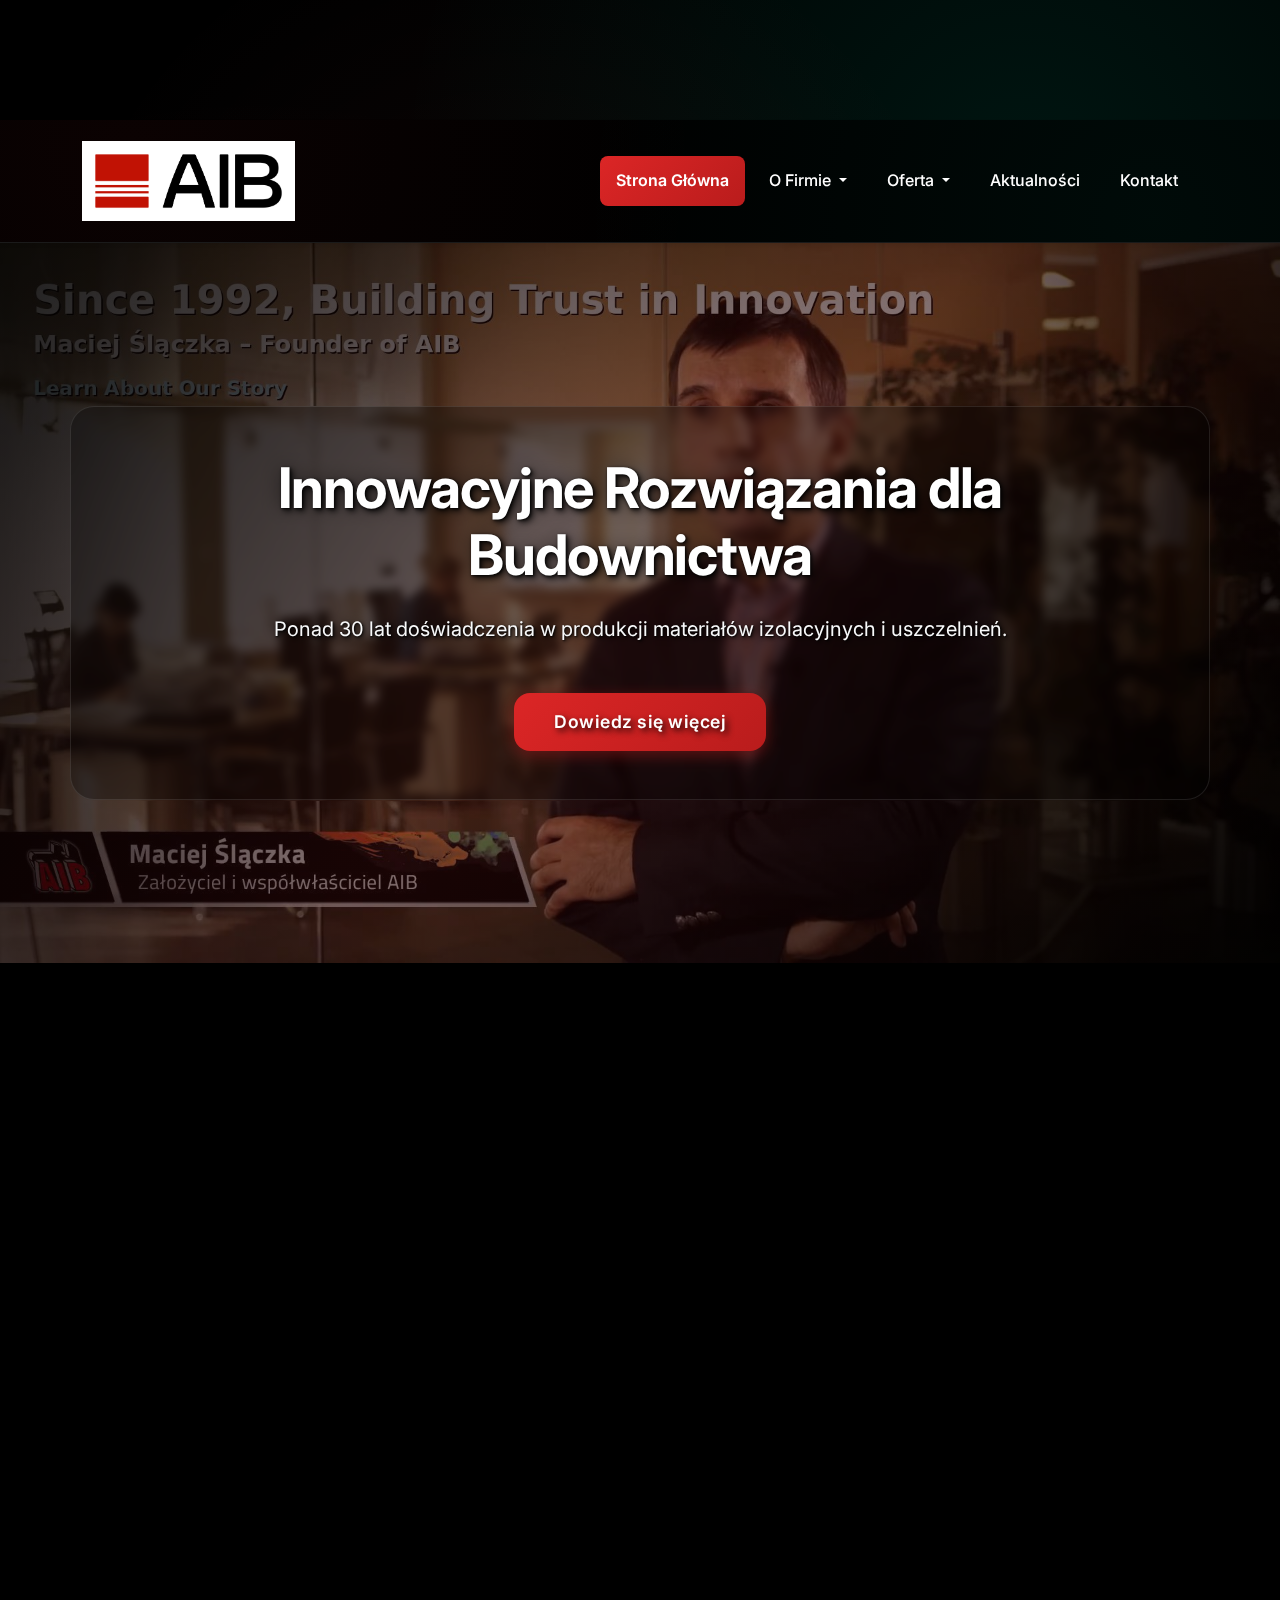
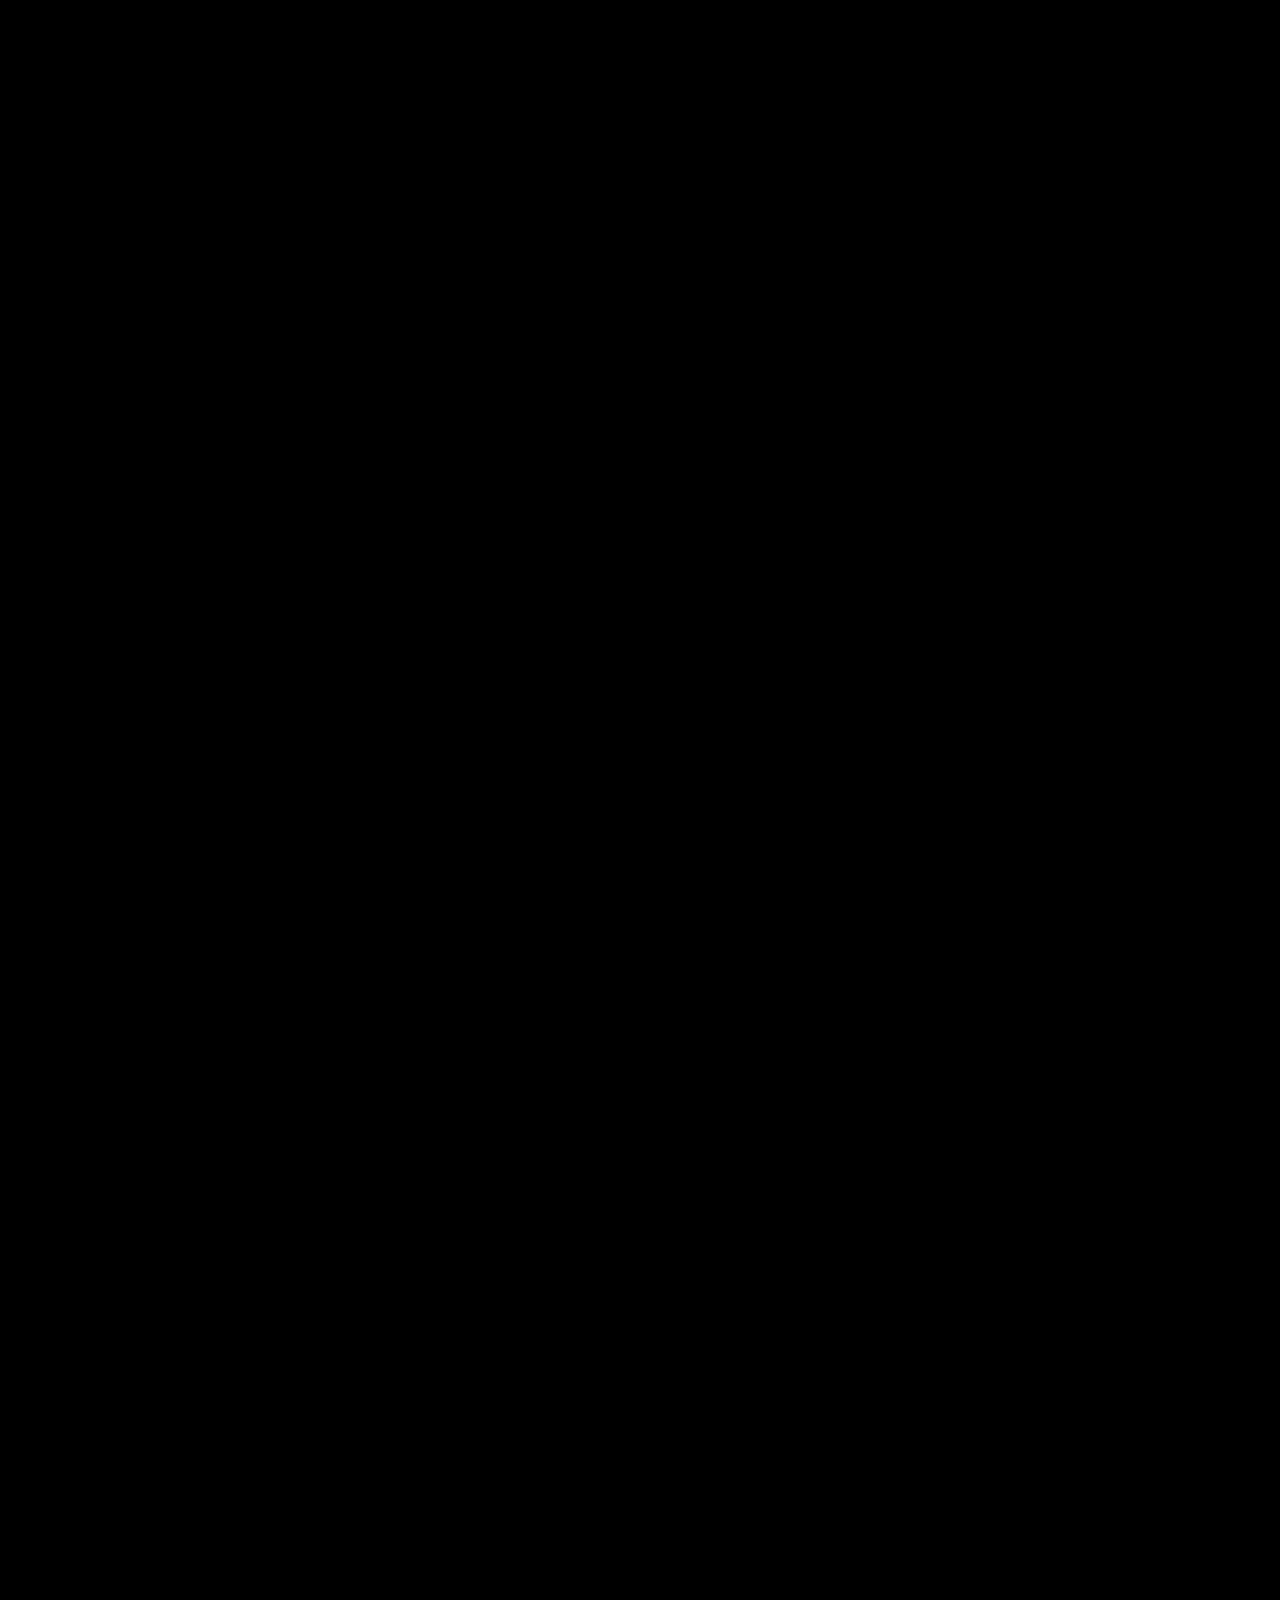
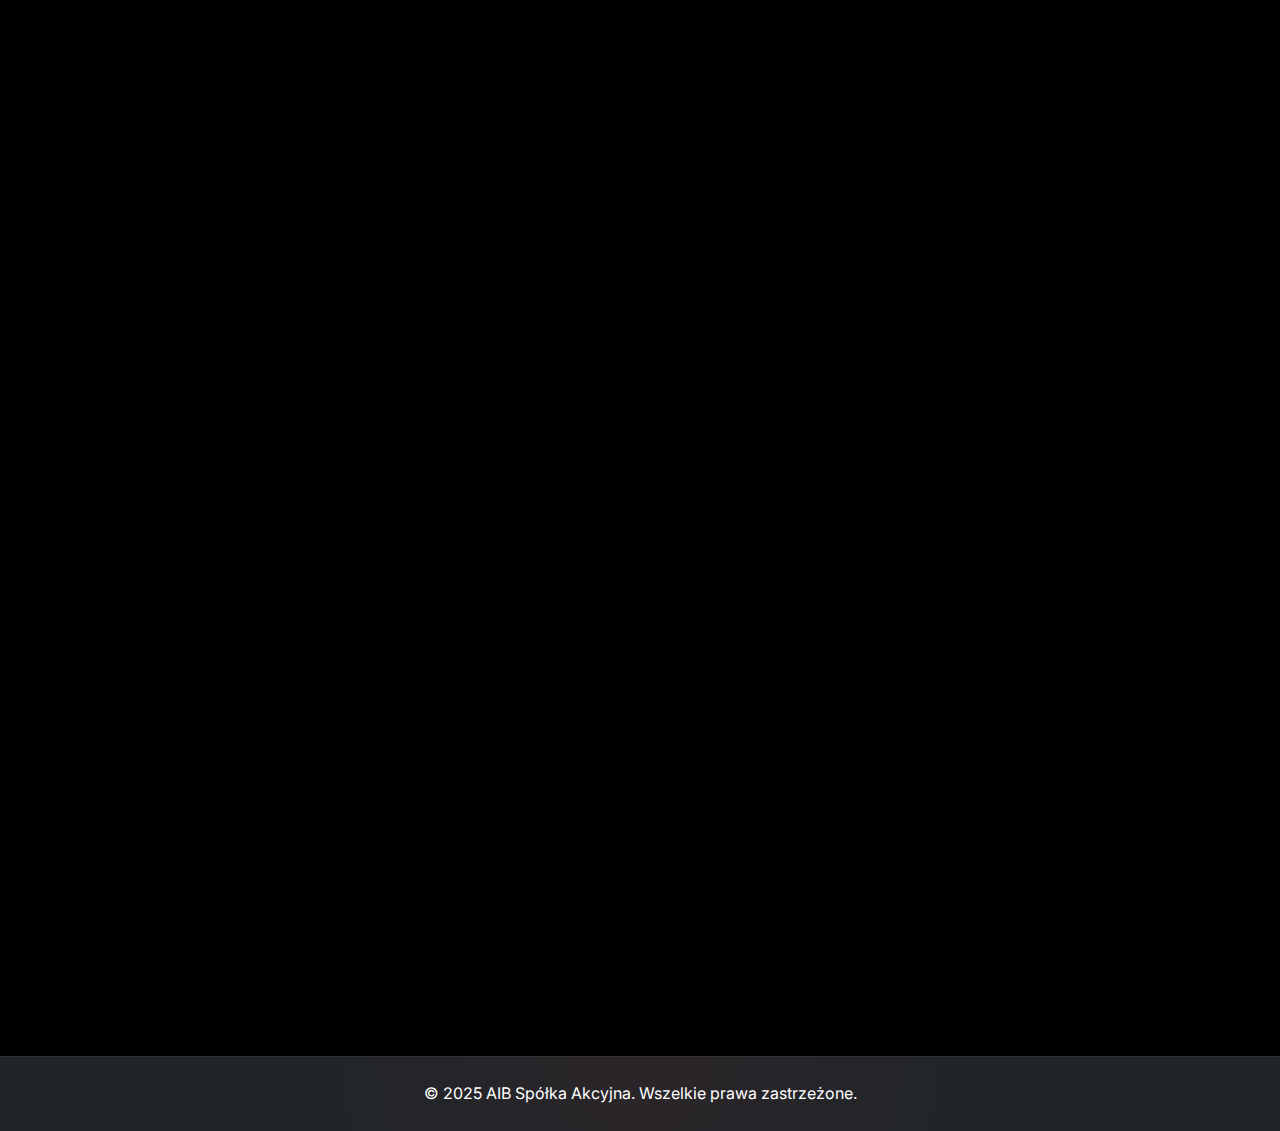
<file: index.html>
<!DOCTYPE html>
<html lang="pl">
  <head>
    <meta charset="UTF-8" />
    <meta name="viewport" content="width=device-width, initial-scale=1.0" />
    <title>AIB - Innowacyjne Rozwiązania Budowlane</title>
    <!-- Bootstrap 5 CSS -->
    <link
      href="https://cdn.jsdelivr.net/npm/bootstrap@5.3.3/dist/css/bootstrap.min.css"
      rel="stylesheet"
    />
    <!-- Font Awesome -->
    <link
      href="https://cdnjs.cloudflare.com/ajax/libs/font-awesome/6.4.0/css/all.min.css"
      rel="stylesheet"
    />
    <!-- Custom CSS -->
    <link rel="stylesheet" href="css/styles.css" />
  </head>
  <body>
    <!-- Navbar -->
    <nav class="navbar navbar-expand-lg navbar-light bg-light shadow-sm">
      <div class="container">
        <a class="navbar-brand" href="#">
          <img src="images/logo.png" alt="AIB Logo" height="80" />
        </a>
        <button
          class="navbar-toggler"
          type="button"
          data-bs-toggle="collapse"
          data-bs-target="#navbarNav"
        >
          <span class="navbar-toggler-icon"></span>
        </button>
        <div class="collapse navbar-collapse" id="navbarNav">
          <ul class="navbar-nav ms-auto">
            <li class="nav-item">
              <a class="nav-link" href="#" data-section="home">Strona Główna</a>
            </li>
            <li class="nav-item dropdown">
              <a
                class="nav-link dropdown-toggle"
                href="#about"
                id="aboutDropdown"
                role="button"
                data-bs-toggle="dropdown"
                aria-expanded="false"
                data-section="about"
              >
                O Firmie
              </a>
              <ul class="dropdown-menu" aria-labelledby="aboutDropdown">
                <li>
                  <a
                    class="dropdown-item"
                    href="#"
                    onclick="showAboutPage('o-nas', event)"
                    >O Nas</a
                  >
                </li>
                <li>
                  <a
                    class="dropdown-item"
                    href="#"
                    onclick="showAboutPage('misja', event)"
                    >Misja AIB</a
                  >
                </li>
                <li>
                  <a
                    class="dropdown-item"
                    href="#"
                    onclick="showAboutPage('dzialalnosc', event)"
                    >Przedmiot działalności</a
                  >
                </li>
                <li>
                  <a
                    class="dropdown-item"
                    href="#"
                    onclick="showAboutPage('rozwoj', event)"
                    >Rozwój</a
                  >
                </li>
                <li><hr class="dropdown-divider" /></li>
                <li>
                  <a class="dropdown-item" href="#about" data-section="about"
                    >Wszystkie sekcje</a
                  >
                </li>
              </ul>
            </li>
            <li class="nav-item dropdown">
              <a
                class="nav-link dropdown-toggle"
                href="#products"
                id="navbarDropdown"
                role="button"
                data-bs-toggle="dropdown"
                aria-expanded="false"
                data-section="products"
              >
                Oferta
              </a>
              <ul class="dropdown-menu" aria-labelledby="navbarDropdown">
                <li>
                  <a
                    class="dropdown-item"
                    href="#"
                    onclick="showProductPage('uszczelki', event)"
                    >Uszczelki</a
                  >
                </li>
                <li>
                  <a
                    class="dropdown-item"
                    href="#"
                    onclick="showProductPage('butyle', event)"
                    >Butyle</a
                  >
                </li>
                <li>
                  <a
                    class="dropdown-item"
                    href="#"
                    onclick="showProductPage('profile', event)"
                    >Profile</a
                  >
                </li>
                <li>
                  <a
                    class="dropdown-item"
                    href="#"
                    onclick="showProductPage('integra', event)"
                    >Integra System</a
                  >
                </li>
                <li><hr class="dropdown-divider" /></li>
                <li>
                  <a
                    class="dropdown-item"
                    href="#products"
                    data-section="products"
                    >Wszystkie produkty</a
                  >
                </li>
              </ul>
            </li>
            <li class="nav-item">
              <a class="nav-link" href="#news" data-section="news"
                >Aktualności</a
              >
            </li>
            <li class="nav-item">
              <a class="nav-link" href="#contact" data-section="contact"
                >Kontakt</a
              >
            </li>
          </ul>
        </div>
      </div>
    </nav>

    <!-- Hero Section -->
    <section
      class="hero-section text-white text-center d-flex align-items-center section-animate"
    >
      <!-- Hero Background Images -->
      <div class="hero-background">
        <div
          class="hero-slide active"
          style="background-image: url('images/hero1.jpg')"
        ></div>
        <div
          class="hero-slide"
          style="background-image: url('images/her02.jpg')"
        ></div>
        <div
          class="hero-slide"
          style="background-image: url('images/hero3.jpg')"
        ></div>
      </div>

      <!-- Hero Content -->
      <div class="container hero-content">
        <h1 class="display-4 fw-bold">
          Innowacyjne Rozwiązania dla Budownictwa
        </h1>
        <p class="lead">
          Ponad 30 lat doświadczenia w produkcji materiałów izolacyjnych i
          uszczelnień.
        </p>
        <a href="#about" class="btn btn-primary btn-lg mt-3 hover-lift"
          >Dowiedz się więcej</a
        >
      </div>
    </section>

    <!-- About Section -->
    <section id="about" class="py-5">
      <div class="container">
        <div class="row align-items-center">
          <div class="col-md-6">
            <div id="about-carousel">
              <!-- About Part 1 - O Nas -->
              <div class="about-slide active">
                <h2>O Nas</h2>
                <p>
                  Firma AIB to prekursor nowych rozwiązań w dziedzinie
                  budownictwa. Działalność rozpoczęliśmy w 1992 roku, skupiając
                  się na produkcji innowacyjnych produktów wykończeniowych oraz
                  materiałów izolacyjnych.
                </p>
                <a
                  href="#"
                  onclick="showAboutPage('o-nas', event)"
                  class="btn btn-outline-primary mt-3"
                  >Czytaj więcej</a
                >
              </div>

              <!-- About Part 2 - Misja AIB -->
              <div class="about-slide">
                <h2>Misja AIB</h2>
                <p>
                  Naszą misją jest dostarczanie najwyższej jakości rozwiązań
                  budowlanych, które łączą innowacyjność z niezawodnością.
                  Dążymy do ciągłego rozwoju technologii i procesów, aby
                  sprostać rosnącym wymaganiom rynku.
                </p>
                <a
                  href="#"
                  onclick="showAboutPage('misja', event)"
                  class="btn btn-outline-primary mt-3"
                  >Poznaj misję</a
                >
              </div>

              <!-- About Part 3 - Przedmiot działalności -->
              <div class="about-slide">
                <h2>Przedmiot działalności</h2>
                <p>
                  Specjalizujemy się w produkcji uszczelek, taśm butylowych,
                  profili uszczelniających oraz kompleksowych systemów
                  izolacyjnych. Nasze produkty znajdują zastosowanie w
                  budownictwie mieszkaniowym i przemysłowym.
                </p>
                <a
                  href="#"
                  onclick="showAboutPage('dzialalnosc', event)"
                  class="btn btn-outline-primary mt-3"
                  >Zobacz działalność</a
                >
              </div>

              <!-- About Part 4 - Rozwój -->
              <div class="about-slide">
                <h2>Rozwój</h2>
                <p>
                  Przez ponad 30 lat nieustannie inwestujemy w badania i rozwój.
                  Współpracujemy z wiodącymi ośrodkami naukowymi, aby wprowadzać
                  na rynek coraz bardziej zaawansowane rozwiązania
                  technologiczne.
                </p>
                <a
                  href="#"
                  onclick="showAboutPage('rozwoj', event)"
                  class="btn btn-outline-primary mt-3"
                  >Historia rozwoju</a
                >
              </div>
            </div>
          </div>
          <div class="col-md-6">
            <div class="video-container">
              <iframe
                width="100%"
                height="100%"
                src="https://www.youtube.com/embed/ZAdQ7JVKo00?autoplay=1&mute=1&loop=1&playlist=ZAdQ7JVKo00"
                title="AIB Chemia między nami"
                frameborder="0"
                allow="accelerometer; autoplay; clipboard-write; encrypted-media; gyroscope; picture-in-picture; web-share"
                referrerpolicy="strict-origin-when-cross-origin"
                allowfullscreen
                class="rounded"
              >
              </iframe>
            </div>
          </div>
        </div>
      </div>
    </section>

    <!-- News Section -->
    <section id="news" class="py-5 bg-dark">
      <div class="container">
        <div class="text-center mb-5">
          <div class="news-header-container">
            <div class="news-icon-wrapper">
              <i class="fas fa-newspaper news-icon"></i>
            </div>
            <h2 class="news-title">Aktualności</h2>
            <div class="news-subtitle-wrapper">
              <div class="news-line"></div>
              <p class="news-subtitle">Najnowsze informacje z naszej firmy</p>
              <div class="news-line"></div>
            </div>
          </div>
        </div>

        <div class="row justify-content-center">
          <div class="col-lg-8 text-center">
            <div class="work-in-progress-card p-5 rounded">
              <div class="mb-4">
                <i class="fas fa-tools fa-4x text-danger mb-3"></i>
                <h3 class="text-white mb-3">Sekcja w przygotowaniu</h3>
                <p class="text-light mb-4">
                  Pracujemy nad nową sekcją aktualności, gdzie będziemy
                  publikować najważniejsze informacje o naszej firmie, nowych
                  produktach i wydarzeniach branżowych.
                </p>
                <div class="progress mb-3" style="height: 8px">
                  <div
                    class="progress-bar bg-danger"
                    role="progressbar"
                    style="width: 75%"
                    aria-valuenow="75"
                    aria-valuemin="0"
                    aria-valuemax="100"
                  ></div>
                </div>
                <small class="text-muted">Postęp prac: 75%</small>
              </div>

              <div class="coming-features mt-4">
                <h5 class="text-white mb-3">Planowane funkcje:</h5>
                <div class="row text-start">
                  <div class="col-md-6">
                    <ul class="list-unstyled text-light">
                      <li class="mb-2">
                        <i class="fas fa-check text-danger me-2"></i>Aktualności
                        firmowe
                      </li>
                      <li class="mb-2">
                        <i class="fas fa-check text-danger me-2"></i>Nowości
                        produktowe
                      </li>
                      <li class="mb-2">
                        <i class="fas fa-check text-danger me-2"></i>Wydarzenia
                        branżowe
                      </li>
                    </ul>
                  </div>
                  <div class="col-md-6">
                    <ul class="list-unstyled text-light">
                      <li class="mb-2">
                        <i class="fas fa-check text-danger me-2"></i>Artykuły
                        techniczne
                      </li>
                      <li class="mb-2">
                        <i class="fas fa-check text-danger me-2"></i>Galeria
                        zdjęć
                      </li>
                      <li class="mb-2">
                        <i class="fas fa-check text-danger me-2"></i>Newsletter
                      </li>
                    </ul>
                  </div>
                </div>
              </div>
            </div>
          </div>
        </div>
      </div>
    </section>

    <!-- Products Section -->
    <section id="products" class="py-5 bg-light">
      <div class="container">
        <div class="text-center mb-5">
          <h2 class="display-5 fw-bold mb-3 text-gradient">Nasza Oferta</h2>
          <p class="lead text-light">
            Kompleksowe rozwiązania dla budownictwa od ponad 30 lat
          </p>
        </div>

        <!-- Main Products Horizontal Scroll Container -->
        <div class="products-scroll-container mb-5">
          <div class="products-scroll-wrapper">
            <!-- Uszczelki -->
            <div class="product-card-horizontal">
              <div class="product-content-section">
                <div class="product-badge">TPE</div>
                <h4 class="card-title text-primary mb-3">Uszczelki</h4>
                <p class="card-text text-light mb-3">
                  Ponad 100 typów uszczelek wykonanych ze specjalnie
                  opracowanych materiałów: TPS, TPA, TPG. Nowoczesne
                  termoplastyczne elastomery (TPE) wypierają wulkanizowaną gumę
                  (EPDM).
                </p>
                <div class="product-features mb-3">
                  <span class="feature-tag">Okna drewniane</span>
                  <span class="feature-tag">Drzwi</span>
                  <span class="feature-tag">Systemy PVC</span>
                  <span class="feature-tag">Aluminium</span>
                </div>
                <div class="product-footer">
                  <small class="text-muted"
                    >Zakres pracy: -45°C do +120°C</small
                  >
                  <a
                    href="#"
                    onclick="showProductPage('uszczelki', event)"
                    class="btn btn-primary btn-sm"
                  >
                    Zobacz więcej <i class="fas fa-arrow-right ms-1"></i>
                  </a>
                </div>
              </div>
            </div>

            <!-- Butyl -->
            <div class="product-card-horizontal">
              <div class="product-content-section">
                <div class="product-badge">IIR/PIB</div>
                <h4 class="card-title text-primary mb-3">Butyl</h4>
                <p class="card-text text-light mb-3">
                  Wstęgi, sznury, beczki i laminaty butylowe. Wysoka
                  paroszczelność, doskonałe przyleganie, elastyczność przez
                  lata, tłumienie hałasu i odporność na grzyby.
                </p>
                <div class="product-features mb-3">
                  <span class="feature-tag">Dekarstwo</span>
                  <span class="feature-tag">Budownictwo</span>
                  <span class="feature-tag">Motoryzacja</span>
                  <span class="feature-tag">Wygłuszanie</span>
                </div>
                <div class="product-footer">
                  <small class="text-muted">Maks. szerokość: 600mm</small>
                  <a
                    href="#"
                    onclick="showProductPage('butyle', event)"
                    class="btn btn-primary btn-sm"
                  >
                    Zobacz więcej <i class="fas fa-arrow-right ms-1"></i>
                  </a>
                </div>
              </div>
            </div>

            <!-- Profile -->
            <div class="product-card-horizontal">
              <div class="product-content-section">
                <div class="product-badge">PVC</div>
                <h4 class="card-title text-primary mb-3">Profile</h4>
                <p class="card-text text-light mb-3">
                  Profile do drzwi wewnętrznych i zewnętrznych, bram garażowych,
                  okien dachowych. Materiały odporne na starzenie oraz środki
                  myjące i konserwujące.
                </p>
                <div class="product-features mb-3">
                  <span class="feature-tag">Drzwi zewnętrzne</span>
                  <span class="feature-tag">Bramy garażowe</span>
                  <span class="feature-tag">Okna dachowe</span>
                  <span class="feature-tag">Zatrzask</span>
                </div>
                <div class="product-footer">
                  <small class="text-muted">Folie ozdobne dostępne</small>
                  <a
                    href="#"
                    onclick="showProductPage('profile', event)"
                    class="btn btn-primary btn-sm"
                  >
                    Zobacz więcej <i class="fas fa-arrow-right ms-1"></i>
                  </a>
                </div>
              </div>
            </div>

            <!-- Integra System -->
            <div class="product-card-horizontal">
              <div class="product-content-section">
                <div class="product-badge">SYSTEM</div>
                <h4 class="card-title text-primary mb-3">Integra System</h4>
                <p class="card-text text-light mb-3">
                  Nowoczesny system uszczelnień okiennych. Minimalizuje mostki
                  termiczne, chroni przed przepływem powietrza i zawilgoceniem.
                </p>
                <div class="product-features mb-3">
                  <span class="feature-tag">Integra Inside</span>
                  <span class="feature-tag">Integra Outside</span>
                  <span class="feature-tag">Integra Vario</span>
                  <span class="feature-tag">Finger Lift</span>
                </div>
                <div class="product-footer">
                  <small class="text-muted"
                    >Szczelniej wewnątrz niż na zewnątrz</small
                  >
                  <a
                    href="#"
                    onclick="showProductPage('integra', event)"
                    class="btn btn-primary btn-sm"
                  >
                    Zobacz więcej <i class="fas fa-arrow-right ms-1"></i>
                  </a>
                </div>
              </div>
            </div>
          </div>

          <!-- Scroll indicators -->
          <div class="scroll-indicators">
            <div class="scroll-hint">
              <i class="fas fa-chevron-left"></i>
              <span>Przewiń aby zobaczyć więcej produktów</span>
              <i class="fas fa-chevron-right"></i>
            </div>
          </div>
        </div>

        <!-- New Product - Integra Simplex -->
        <div class="row">
          <div class="col-12">
            <div class="new-product-banner">
              <div class="row align-items-center">
                <div class="col-md-8">
                  <div class="new-badge">NOWOŚĆ</div>
                  <h3 class="text-white mb-3">Integra Simplex</h3>
                  <p class="text-light mb-3">
                    Eliminuje mostki termiczne, lepsza izolacja termiczna,
                    wodoszczelność i większa stabilność. Współczynnik
                    przenikalności cieplnej poprawiony z 0,3 W/mK do ok. 0,15
                    W/mK!
                  </p>
                  <div class="d-flex flex-wrap gap-2 mb-3">
                    <span class="spec-tag">Pianka poliuretanowa</span>
                    <span class="spec-tag">Drobiny aluminium</span>
                    <span class="spec-tag">0,076 W/mk</span>
                    <span class="spec-tag">Klasa B2</span>
                  </div>
                </div>
                <div class="col-md-4 text-center">
                  <div class="coming-soon-badge">
                    <i class="fas fa-rocket fa-2x mb-2"></i>
                    <div>Wkrótce w ofercie</div>
                  </div>
                </div>
              </div>
            </div>
          </div>
        </div>
      </div>
    </section>

    <!-- Contact Section -->
    <section id="contact" class="py-5">
      <div class="container">
        <h2 class="text-center mb-4 text-gradient">Skontaktuj się z nami</h2>
        <div class="row justify-content-center">
          <div class="col-md-6">
            <form class="glass-effect p-4 rounded">
              <div class="mb-3">
                <label for="name" class="form-label">Imię i nazwisko</label>
                <input
                  type="text"
                  class="form-control"
                  id="name"
                  placeholder="Wprowadź swoje imię i nazwisko"
                />
              </div>
              <div class="mb-3">
                <label for="email" class="form-label">Adres e-mail</label>
                <input
                  type="email"
                  class="form-control"
                  id="email"
                  placeholder="Wprowadź swój e-mail"
                />
              </div>
              <div class="mb-3">
                <label for="message" class="form-label">Wiadomość</label>
                <textarea
                  class="form-control"
                  id="message"
                  rows="4"
                  placeholder="Wprowadź swoją wiadomość"
                ></textarea>
              </div>
              <button type="submit" class="btn btn-primary hover-lift">
                Wyślij
              </button>
            </form>
          </div>
        </div>
      </div>
    </section>

    <!-- Footer -->
    <footer class="bg-dark text-white py-4">
      <div class="container text-center">
        <p class="mb-0">
          &copy; 2025 AIB Spółka Akcyjna. Wszelkie prawa zastrzeżone.
        </p>
      </div>
    </footer>

    <!-- Bootstrap 5 JS Bundle -->
    <script src="https://cdn.jsdelivr.net/npm/bootstrap@5.3.3/dist/js/bootstrap.bundle.min.js"></script>
    <!-- Custom JS -->
    <script src="js/scripts.js"></script>
  </body>
</html>
</file>
<file: css/styles.css>
/* ========================================
   IMPORTS & CUSTOM PROPERTIES
   ======================================== */

@import url("https://fonts.googleapis.com/css2?family=Inter:wght@300;400;500;600;700;800&family=JetBrains+Mono:wght@400;500;600&display=swap");

:root {
  /* Colors */
  --primary-color: #dc2626;
  --primary-dark: #b91c1c;
  --primary-light: #ef4444;
  --secondary-color: #00d4aa;
  --accent-color: #ff6b6b;

  /* Backgrounds */
  --background-primary: #000000;
  --background-secondary: #0a0a0a;
  --background-tertiary: #1a1a1a;
  --surface-color: #1e1e1e;
  --surface-hover: #2a2a2a;

  /* Text */
  --text-primary: #ffffff;
  --text-secondary: #b3b3b3;
  --text-muted: #666666;

  /* Borders & Shadows */
  --border-color: #333333;
  --border-hover: #555555;
  --shadow-light: rgba(0, 0, 0, 0.1);
  --shadow-medium: rgba(0, 0, 0, 0.3);
  --shadow-heavy: rgba(0, 0, 0, 0.5);

  /* Gradients */
  --gradient-primary: linear-gradient(
    135deg,
    var(--primary-color) 0%,
    var(--primary-dark) 100%
  );
  --gradient-secondary: linear-gradient(
    135deg,
    var(--secondary-color) 0%,
    #00b894 100%
  );
  --gradient-surface: linear-gradient(
    135deg,
    var(--surface-color) 0%,
    var(--background-tertiary) 100%
  );

  /* Effects & Spacing */
  --blur-amount: 10px;
  --border-radius-sm: 8px;
  --border-radius-md: 12px;
  --border-radius-lg: 16px;
  --border-radius-xl: 24px;
  --transition-fast: 0.2s ease;
  --transition-medium: 0.3s ease;
  --transition-slow: 0.5s ease;
}

/* ========================================
   BASE STYLES & SCROLLBAR
   ======================================== */

/* Custom Scrollbar */
::-webkit-scrollbar {
  width: 8px;
}

::-webkit-scrollbar-track {
  background: var(--background-secondary);
}

::-webkit-scrollbar-thumb {
  background: var(--primary-color);
  border-radius: 4px;
}

::-webkit-scrollbar-thumb:hover {
  background: var(--primary-light);
}

/* Base HTML & Body */
html {
  scroll-behavior: smooth;
  font-size: 16px;
}

body {
  font-family: "Inter", -apple-system, BlinkMacSystemFont, "Segoe UI", Roboto,
    sans-serif;
  background: var(--background-primary);
  color: var(--text-primary);
  padding-top: 120px;
  line-height: 1.6;
  font-weight: 400;
  overflow-x: hidden;
  position: relative;
}

/* ========================================
   BACKGROUND ANIMATIONS
   ======================================== */

/* Animated Background */
body::before {
  content: "";
  position: fixed;
  top: 0;
  left: 0;
  width: 100%;
  height: 100%;
  background: radial-gradient(
      circle at 20% 80%,
      rgba(220, 38, 38, 0.1) 0%,
      transparent 50%
    ),
    radial-gradient(
      circle at 80% 20%,
      rgba(0, 212, 170, 0.1) 0%,
      transparent 50%
    ),
    radial-gradient(
      circle at 40% 40%,
      rgba(255, 107, 107, 0.05) 0%,
      transparent 50%
    );
  z-index: -1;
  animation: backgroundShift 20s ease-in-out infinite;
}

@keyframes backgroundShift {
  0%,
  100% {
    transform: translateX(0) translateY(0);
  }
  25% {
    transform: translateX(-20px) translateY(-10px);
  }
  50% {
    transform: translateX(20px) translateY(10px);
  }
  75% {
    transform: translateX(-10px) translateY(20px);
  }
}

/* ========================================
   SECTION ANIMATIONS
   ======================================== */

/* Basic Section Animation States */
.section-animate {
  opacity: 0;
  transform: translateY(50px) scale(0.95);
  transition: all 0.8s cubic-bezier(0.25, 0.46, 0.45, 0.94);
  filter: blur(5px);
}

.section-animate.section-visible {
  opacity: 1;
  transform: translateY(0) scale(1);
  filter: blur(0);
}

.section-animate.section-center {
  opacity: 1;
  transform: translateY(0) scale(1);
  filter: blur(0);
  box-shadow: 0 0 30px rgba(220, 38, 38, 0.1);
}

.section-animate.section-hidden {
  opacity: 0.3;
  transform: translateY(20px) scale(0.98);
  filter: blur(2px);
}

/* ========================================
   NAVBAR STYLES
   ======================================== */

.navbar {
  background: rgba(0, 0, 0, 0.95) !important;
  backdrop-filter: blur(var(--blur-amount));
  -webkit-backdrop-filter: blur(var(--blur-amount));
  position: fixed;
  top: 0;
  width: 100%;
  z-index: 1030;
  padding: 1rem 0;
  border-bottom: 1px solid rgba(255, 255, 255, 0.1);
  transition: all var(--transition-medium);
}

.navbar.scrolled {
  background: rgba(0, 0, 0, 0.98) !important;
  box-shadow: 0 4px 20px var(--shadow-medium);
}

/* Navbar Brand */
.navbar-brand {
  color: var(--text-primary) !important;
  font-weight: 700;
  font-size: 1.5rem;
  transition: all var(--transition-fast);
}

.navbar-brand:hover {
  transform: scale(1.05);
}

/* Navigation Links */
.navbar-nav .nav-link {
  color: var(--text-primary) !important;
  font-size: 1rem;
  font-weight: 500;
  padding: 0.75rem 1rem !important;
  margin: 0 0.25rem;
  border-radius: var(--border-radius-sm);
  position: relative;
  transition: all var(--transition-medium);
  overflow: hidden;
}

.navbar-nav .nav-link::before {
  content: "";
  position: absolute;
  top: 0;
  left: -100%;
  width: 100%;
  height: 100%;
  background: var(--gradient-primary);
  transition: left var(--transition-medium);
  z-index: -1;
}

.navbar-nav .nav-link:hover::before {
  left: 0;
}

.navbar-nav .nav-link:hover {
  color: var(--text-primary) !important;
  transform: translateY(-2px);
}

.navbar-nav .nav-link.active {
  color: var(--text-primary) !important;
  font-weight: 600;
  background: var(--gradient-primary);
}

/* Mobile Toggle */
.navbar-toggler {
  border: 2px solid var(--border-color);
  border-radius: var(--border-radius-sm);
  padding: 0.5rem;
  transition: all var(--transition-fast);
}

.navbar-toggler:hover {
  border-color: var(--primary-color);
  transform: scale(1.05);
}

.navbar-toggler-icon {
  background-image: url("data:image/svg+xml,%3csvg xmlns='http://www.w3.org/2000/svg' viewBox='0 0 30 30'%3e%3cpath stroke='rgba%28255, 255, 255, 0.9%29' stroke-linecap='round' stroke-miterlimit='10' stroke-width='2' d='M4 7h22M4 15h22M4 23h22'/%3e%3c/svg%3e");
}

/* ========================================
   DROPDOWN MENUS
   ======================================== */

.dropdown-menu {
  background: rgba(30, 30, 30, 0.95) !important;
  backdrop-filter: blur(var(--blur-amount));
  -webkit-backdrop-filter: blur(var(--blur-amount));
  border: 1px solid var(--border-color) !important;
  border-radius: var(--border-radius-md);
  box-shadow: 0 10px 40px var(--shadow-heavy);
  padding: 0.5rem;
  margin-top: 0.25rem; /* Reduced gap */
  min-width: 200px;
  animation: dropdownSlide 0.3s ease-out;
  opacity: 0;
  visibility: hidden;
  transform: translateY(-10px);
  transition: all 0.3s ease-out;
  pointer-events: none;
}

/* Enhanced dropdown visibility */
.dropdown-menu.show,
.dropdown:hover .dropdown-menu {
  opacity: 1;
  visibility: visible;
  transform: translateY(0);
  pointer-events: auto;
}

@keyframes dropdownSlide {
  from {
    opacity: 0;
    transform: translateY(-10px);
  }
  to {
    opacity: 1;
    transform: translateY(0);
  }
}

.dropdown-item {
  color: var(--text-primary) !important;
  padding: 0.75rem 1rem;
  font-size: 0.95rem;
  font-weight: 500;
  border-radius: var(--border-radius-sm);
  margin: 0.125rem 0;
  transition: all var(--transition-fast);
  position: relative;
  overflow: hidden;
}

.dropdown-item::before {
  content: "";
  position: absolute;
  top: 0;
  left: -100%;
  width: 100%;
  height: 100%;
  background: var(--gradient-primary);
  transition: left var(--transition-medium);
  z-index: -1;
}

.dropdown-item:hover::before,
.dropdown-item:focus::before {
  left: 0;
}

.dropdown-item:hover,
.dropdown-item:focus {
  background-color: transparent !important;
  color: var(--text-primary) !important;
  transform: translateX(5px);
}

.dropdown-divider {
  border-color: var(--border-color) !important;
  margin: 0.5rem 0;
}

/* Enhanced Dropdown Behavior with better hover area */
.navbar-nav .dropdown {
  position: relative;
}

/* Create invisible bridge between dropdown toggle and menu */
.navbar-nav .dropdown::before {
  content: "";
  position: absolute;
  top: 100%;
  left: 0;
  right: 0;
  height: 0.25rem; /* Bridge height to cover the gap */
  background: transparent;
  z-index: 1000;
}

/* Show dropdown on hover with delay */
.navbar-nav .dropdown:hover .dropdown-menu {
  display: block;
  opacity: 1;
  visibility: visible;
  transform: translateY(0);
  pointer-events: auto;
}

/* Keep dropdown visible when hovering over the menu itself */
.dropdown-menu:hover {
  opacity: 1;
  visibility: visible;
  transform: translateY(0);
  pointer-events: auto;
}

.dropdown-toggle::after {
  border-top-color: var(--text-primary) !important;
  transition: transform var(--transition-fast);
}

.dropdown:hover .dropdown-toggle::after {
  transform: rotate(180deg);
}

/* Enhanced dropdown positioning to prevent gaps */
.navbar-nav .dropdown-menu {
  top: calc(100% - 0.25rem); /* Overlap slightly to prevent gaps */
  left: 0;
  right: auto;
}

/* ========================================
   HERO SECTION
   ======================================== */

.hero-section {
  position: relative;
  text-shadow: 3px 3px 6px rgba(0, 0, 0, 0.9);
  overflow: hidden;
  height: 80vh;
  min-height: 600px;
  z-index: 5;
}

/* Hero Background & Slides */
.hero-background {
  position: absolute;
  top: 0;
  left: 0;
  width: 100%;
  height: 100%;
  z-index: 0;
}

.hero-slide {
  position: absolute;
  top: 0;
  left: 0;
  width: 100%;
  height: 100%;
  background-size: cover;
  background-position: center;
  background-attachment: fixed;
  opacity: 0;
  transition: opacity 2s ease-in-out;
  z-index: 1;
}

.hero-slide.active {
  opacity: 1;
  z-index: 2;
}

/* Hero Overlays */
.hero-section::before {
  content: "";
  position: absolute;
  top: 0;
  left: 0;
  right: 0;
  bottom: 0;
  background: linear-gradient(
    135deg,
    rgba(0, 0, 0, 0.7) 0%,
    rgba(220, 38, 38, 0.2) 50%,
    rgba(0, 0, 0, 0.8) 100%
  );
  z-index: 3;
}

.hero-section::after {
  content: "";
  position: absolute;
  top: 0;
  left: 0;
  right: 0;
  bottom: 0;
  background: radial-gradient(
    circle at center,
    rgba(0, 0, 0, 0.3) 0%,
    rgba(0, 0, 0, 0.6) 100%
  );
  z-index: 3;
}

/* Hero Content */
.hero-content {
  position: relative;
  z-index: 4;
  background: rgba(0, 0, 0, 0.3);
  border-radius: var(--border-radius-xl);
  padding: 3rem 2rem;
  backdrop-filter: blur(5px);
  -webkit-backdrop-filter: blur(5px);
  border: 1px solid rgba(255, 255, 255, 0.1);
}

.hero-section h1 {
  font-weight: 800;
  letter-spacing: -0.02em;
  margin-bottom: 1.5rem;
  animation: heroTitleSlide 1s ease-out forwards;
  text-shadow: 3px 3px 6px rgba(0, 0, 0, 0.8), 1px 1px 3px rgba(0, 0, 0, 0.9),
    0 0 20px rgba(0, 0, 0, 0.5);
  color: #ffffff !important;
}

.hero-section .lead {
  font-size: 1.25rem;
  font-weight: 400;
  margin-bottom: 2rem;
  animation: heroSubtitleSlide 1s ease-out 0.2s both;
  text-shadow: 2px 2px 4px rgba(0, 0, 0, 0.8), 1px 1px 2px rgba(0, 0, 0, 0.9),
    0 0 15px rgba(0, 0, 0, 0.5);
  color: #f8f9fa !important;
}

.hero-section .btn {
  animation: heroButtonSlide 1s ease-out 0.4s both;
  box-shadow: 0 4px 15px rgba(220, 38, 38, 0.4), 0 2px 8px rgba(0, 0, 0, 0.3);
}

/* Hero Animations */
@keyframes heroTitleSlide {
  from {
    opacity: 0;
    transform: translateY(30px);
  }
  to {
    opacity: 1;
    transform: translateY(0);
  }
}

@keyframes heroSubtitleSlide {
  from {
    opacity: 0;
    transform: translateY(20px);
  }
  to {
    opacity: 1;
    transform: translateY(0);
  }
}

@keyframes heroButtonSlide {
  from {
    opacity: 0;
    transform: translateY(20px);
  }
  to {
    opacity: 1;
    transform: translateY(0);
  }
}

/* Modern About carousel styling */
#about-carousel {
  position: relative;
  min-height: 400px;
  background: var(--gradient-surface);
  border-radius: var(--border-radius-lg);
  padding: 2.5rem;
  border: 1px solid var(--border-color);
  overflow: hidden;
}

#about-carousel::before {
  content: "";
  position: absolute;
  top: 0;
  left: 0;
  right: 0;
  bottom: 0;
  background: linear-gradient(
    45deg,
    rgba(220, 38, 38, 0.05) 0%,
    transparent 50%,
    rgba(0, 212, 170, 0.05) 100%
  );
  z-index: 1;
}

.about-slide {
  position: absolute;
  top: 2.5rem;
  left: 2.5rem;
  right: 2.5rem;
  bottom: 2.5rem;
  opacity: 0;
  visibility: hidden;
  transition: opacity 0.6s ease-in-out, transform 0.6s ease-in-out,
    visibility 0s linear 0.6s;
  transform: translateX(30px);
  z-index: 2;
  pointer-events: none;
}

.about-slide.active {
  opacity: 1;
  visibility: visible;
  transform: translateX(0);
  transition: opacity 0.6s ease-in-out, transform 0.6s ease-in-out,
    visibility 0s linear 0s;
  pointer-events: auto;
}

.about-slide.fade-out {
  opacity: 0;
  visibility: hidden;
  transform: translateX(-30px);
  transition: opacity 0.3s ease-in-out, transform 0.3s ease-in-out,
    visibility 0s linear 0.3s;
  pointer-events: none;
}

.about-slide h2 {
  font-weight: 700;
  margin-bottom: 1.5rem;
  color: var(--text-primary);
  background: var(--gradient-primary);
  -webkit-background-clip: text;
  -webkit-text-fill-color: transparent;
  background-clip: text;
}

.about-slide p {
  font-size: 1.1rem;
  line-height: 1.7;
  color: var(--text-secondary);
  margin-bottom: 2rem;
}

/* Modern Video container styling */
.video-container {
  position: relative;
  width: 100%;
  height: 300px;
  overflow: hidden;
  border-radius: var(--border-radius-lg);
  border: 1px solid var(--border-color);
  box-shadow: 0 10px 30px var(--shadow-medium);
  transition: all var(--transition-medium);
}

.video-container:hover {
  transform: translateY(-5px);
  box-shadow: 0 20px 40px var(--shadow-heavy);
}

.video-container iframe {
  position: absolute;
  top: 0;
  left: 0;
  width: 100%;
  height: 100%;
  border: none;
  border-radius: var(--border-radius-lg);
}

/* Modern Products section styling */
.bg-light {
  background: var(--background-primary) !important;
  color: var(--text-primary) !important;
  position: relative;
}

.bg-light::before {
  content: "";
  position: absolute;
  top: 0;
  left: 0;
  right: 0;
  bottom: 0;
  background: radial-gradient(
      circle at 10% 20%,
      rgba(220, 38, 38, 0.05) 0%,
      transparent 50%
    ),
    radial-gradient(
      circle at 90% 80%,
      rgba(0, 212, 170, 0.05) 0%,
      transparent 50%
    );
  z-index: 1;
}

.bg-light .container {
  position: relative;
  z-index: 2;
}

.card {
  background: var(--gradient-surface) !important;
  color: var(--text-primary) !important;
  border: 1px solid var(--border-color);
  border-radius: var(--border-radius-lg);
  transition: all var(--transition-medium);
}

.card:hover {
  border-color: var(--primary-color);
  transform: translateY(-2px);
  box-shadow: 0 10px 30px var(--shadow-medium);
}

.card-title {
  color: var(--text-primary) !important;
  font-weight: 600;
}

.card-text {
  color: var(--text-secondary) !important;
}

/* Ultra-Modern Product Cards */
.product-card {
  background: var(--gradient-surface);
  border: 1px solid var(--border-color);
  border-radius: var(--border-radius-xl);
  overflow: hidden;
  transition: all var(--transition-medium);
  box-shadow: 0 8px 32px var(--shadow-medium);
  position: relative;
  backdrop-filter: blur(var(--blur-amount));
  -webkit-backdrop-filter: blur(var(--blur-amount));
  min-height: 300px;
}

/* Horizontal Scrolling Products Container */
.products-scroll-container {
  position: relative;
  width: 100%;
  overflow: hidden;
}

.products-scroll-wrapper {
  display: flex;
  gap: 2rem;
  overflow-x: auto;
  overflow-y: hidden;
  padding: 1rem 0 2rem 0;
  scroll-behavior: smooth;
  scrollbar-width: thin;
  scrollbar-color: var(--primary-color) var(--background-secondary);
}

.products-scroll-wrapper::-webkit-scrollbar {
  height: 8px;
}

.products-scroll-wrapper::-webkit-scrollbar-track {
  background: var(--background-secondary);
  border-radius: 4px;
}

.products-scroll-wrapper::-webkit-scrollbar-thumb {
  background: var(--primary-color);
  border-radius: 4px;
  transition: background var(--transition-fast);
}

.products-scroll-wrapper::-webkit-scrollbar-thumb:hover {
  background: var(--primary-light);
}

/* Horizontal Product Cards */
.product-card-horizontal {
  flex: 0 0 480px;
  background: var(--gradient-surface);
  border: 1px solid var(--border-color);
  border-radius: var(--border-radius-xl);
  overflow: hidden;
  transition: all var(--transition-medium);
  box-shadow: 0 8px 32px var(--shadow-medium);
  position: relative;
  backdrop-filter: blur(var(--blur-amount));
  -webkit-backdrop-filter: blur(var(--blur-amount));
  height: 450px;
  display: flex;
  flex-direction: column;
}

/* Removed duplicate - now handled by shared styles above */

.product-image-section {
  height: 200px;
  position: relative;
  overflow: hidden;
  display: flex;
  align-items: center;
  justify-content: center;
  background: var(--background-tertiary);
}

.product-image {
  width: 100%;
  height: 100%;
  object-fit: cover;
  transition: transform var(--transition-slow);
}

.product-card-horizontal:hover .product-image {
  transform: scale(1.1);
}

.product-content-section {
  flex: 1;
  padding: 1.5rem;
  position: relative;
  z-index: 2;
  display: flex;
  flex-direction: column;
}

.product-footer {
  margin-top: auto;
  display: flex;
  flex-direction: column;
  gap: 0.75rem;
}

.product-footer small {
  font-size: 0.85rem;
}

/* Scroll Indicators */
.scroll-indicators {
  text-align: center;
  margin-top: 1rem;
}

.scroll-hint {
  display: inline-flex;
  align-items: center;
  gap: 0.5rem;
  color: var(--text-secondary);
  font-size: 0.9rem;
  padding: 0.5rem 1rem;
  background: rgba(255, 255, 255, 0.05);
  border-radius: var(--border-radius-lg);
  backdrop-filter: blur(5px);
  -webkit-backdrop-filter: blur(5px);
  border: 1px solid var(--border-color);
  animation: scrollHintPulse 2s ease-in-out infinite;
}

@keyframes scrollHintPulse {
  0%,
  100% {
    opacity: 0.7;
    transform: scale(1);
  }
  50% {
    opacity: 1;
    transform: scale(1.05);
  }
}

/* Shared Product Card Hover Effects */
.product-card::before,
.product-card-horizontal::before {
  content: "";
  position: absolute;
  top: 0;
  left: 0;
  right: 0;
  bottom: 0;
  background: linear-gradient(
    135deg,
    rgba(220, 38, 38, 0.05) 0%,
    transparent 50%,
    rgba(0, 212, 170, 0.05) 100%
  );
  opacity: 0;
  transition: opacity var(--transition-medium);
  z-index: 1;
}

.product-card:hover::before,
.product-card-horizontal:hover::before {
  opacity: 1;
}

.product-card:hover,
.product-card-horizontal:hover {
  transform: translateY(-8px) scale(1.02);
  box-shadow: 0 20px 60px var(--shadow-heavy);
  border-color: var(--primary-color);
}

.product-card .card-body {
  position: relative;
  z-index: 2;
}

.product-badge {
  position: absolute;
  top: 20px;
  right: 20px;
  background: var(--gradient-primary);
  color: var(--text-primary);
  padding: 6px 16px;
  border-radius: var(--border-radius-xl);
  font-size: 0.8rem;
  font-weight: 600;
  z-index: 3;
  box-shadow: 0 4px 12px var(--shadow-medium);
  backdrop-filter: blur(var(--blur-amount));
  -webkit-backdrop-filter: blur(var(--blur-amount));
}

.object-cover {
  object-fit: cover;
  transition: transform var(--transition-slow);
}

.product-card:hover .object-cover {
  transform: scale(1.1);
}

.feature-tag {
  display: inline-block;
  background: rgba(220, 38, 38, 0.15);
  color: var(--primary-light);
  padding: 8px 16px;
  border-radius: var(--border-radius-xl);
  font-size: 0.85rem;
  font-weight: 500;
  margin: 4px;
  border: 1px solid rgba(220, 38, 38, 0.3);
  transition: all var(--transition-fast);
  backdrop-filter: blur(5px);
  -webkit-backdrop-filter: blur(5px);
}

.feature-tag:hover {
  background: rgba(220, 38, 38, 0.25);
  transform: translateY(-2px);
  box-shadow: 0 4px 12px rgba(220, 38, 38, 0.2);
}

.product-features {
  display: flex;
  flex-wrap: wrap;
  gap: 8px;
  margin-bottom: 1.5rem;
}

/* Ultra-Modern New Product Banner */
.new-product-banner {
  background: var(--gradient-secondary);
  border-radius: var(--border-radius-xl);
  padding: 3rem;
  position: relative;
  overflow: hidden;
  border: 1px solid rgba(0, 212, 170, 0.3);
  box-shadow: 0 20px 60px rgba(0, 212, 170, 0.2);
}

.new-product-banner::before {
  content: "";
  position: absolute;
  top: 0;
  left: 0;
  right: 0;
  bottom: 0;
  background: radial-gradient(
      circle at 20% 20%,
      rgba(255, 255, 255, 0.1) 0%,
      transparent 50%
    ),
    radial-gradient(
      circle at 80% 80%,
      rgba(255, 255, 255, 0.05) 0%,
      transparent 50%
    );
  opacity: 0.6;
  animation: bannerShimmer 8s ease-in-out infinite;
}

@keyframes bannerShimmer {
  0%,
  100% {
    opacity: 0.6;
  }
  50% {
    opacity: 0.8;
  }
}

.new-badge {
  display: inline-block;
  background: rgba(255, 255, 255, 0.25);
  color: white;
  padding: 8px 20px;
  border-radius: var(--border-radius-xl);
  font-size: 0.85rem;
  font-weight: 700;
  margin-bottom: 1.5rem;
  backdrop-filter: blur(var(--blur-amount));
  -webkit-backdrop-filter: blur(var(--blur-amount));
  border: 1px solid rgba(255, 255, 255, 0.3);
  text-transform: uppercase;
  letter-spacing: 0.5px;
}

.spec-tag {
  display: inline-block;
  background: rgba(255, 255, 255, 0.2);
  color: white;
  padding: 6px 16px;
  border-radius: var(--border-radius-lg);
  font-size: 0.8rem;
  font-weight: 500;
  backdrop-filter: blur(8px);
  -webkit-backdrop-filter: blur(8px);
  border: 1px solid rgba(255, 255, 255, 0.2);
  transition: all var(--transition-fast);
}

.spec-tag:hover {
  background: rgba(255, 255, 255, 0.3);
  transform: translateY(-2px);
}

.coming-soon-badge {
  background: rgba(255, 255, 255, 0.15);
  border-radius: var(--border-radius-lg);
  padding: 2rem;
  backdrop-filter: blur(var(--blur-amount));
  -webkit-backdrop-filter: blur(var(--blur-amount));
  color: white;
  border: 1px solid rgba(255, 255, 255, 0.2);
  transition: all var(--transition-medium);
}

.coming-soon-badge:hover {
  background: rgba(255, 255, 255, 0.2);
  transform: scale(1.05);
}

.coming-soon-badge i {
  opacity: 0.9;
  animation: pulse 2s ease-in-out infinite;
}

@keyframes pulse {
  0%,
  100% {
    transform: scale(1);
  }
  50% {
    transform: scale(1.1);
  }
}

/* ========================================
   TYPOGRAPHY
   ======================================== */

.display-5 {
  background: var(--gradient-primary);
  -webkit-background-clip: text;
  -webkit-text-fill-color: transparent;
  background-clip: text;
  font-weight: 800;
  letter-spacing: -0.02em;
}

.display-4 {
  font-weight: 800;
  letter-spacing: -0.02em;
}

.lead {
  font-weight: 400;
  color: var(--text-secondary);
}

/* ========================================
   BUTTONS
   ======================================== */
.btn {
  font-weight: 600;
  border-radius: var(--border-radius-lg);
  padding: 0.75rem 2rem;
  border: none;
  position: relative;
  overflow: hidden;
  transition: all var(--transition-medium);
  text-transform: none;
  letter-spacing: 0.5px;
}

.btn-primary {
  background: var(--gradient-primary);
  color: var(--text-primary);
  box-shadow: 0 4px 15px rgba(220, 38, 38, 0.3);
}

.btn-primary::before {
  content: "";
  position: absolute;
  top: 0;
  left: -100%;
  width: 100%;
  height: 100%;
  background: linear-gradient(
    90deg,
    transparent,
    rgba(255, 255, 255, 0.2),
    transparent
  );
  transition: left 0.5s;
}

.btn-primary:hover::before {
  left: 100%;
}

.btn-primary:hover {
  transform: translateY(-3px);
  box-shadow: 0 8px 25px rgba(220, 38, 38, 0.4);
  background: var(--gradient-primary);
  color: var(--text-primary);
}

.btn-outline-primary {
  background: transparent;
  border: 2px solid var(--primary-color);
  color: var(--primary-color);
  backdrop-filter: blur(5px);
  -webkit-backdrop-filter: blur(5px);
}

.btn-outline-primary:hover {
  background: var(--gradient-primary);
  border-color: var(--primary-color);
  color: var(--text-primary);
  transform: translateY(-3px);
  box-shadow: 0 8px 25px rgba(220, 38, 38, 0.3);
}

.btn-outline-light {
  background: transparent;
  border: 2px solid rgba(255, 255, 255, 0.3);
  color: var(--text-primary);
  backdrop-filter: blur(5px);
  -webkit-backdrop-filter: blur(5px);
}

.btn-outline-light:hover {
  background: rgba(255, 255, 255, 0.1);
  border-color: rgba(255, 255, 255, 0.5);
  color: var(--text-primary);
  transform: translateY(-3px);
}

.btn-lg {
  padding: 1rem 2.5rem;
  font-size: 1.1rem;
}

.btn-sm {
  padding: 0.5rem 1.5rem;
  font-size: 0.9rem;
}

/* ========================================
   FORMS
   ======================================== */

.form-control {
  background: rgba(255, 255, 255, 0.05);
  border: 2px solid var(--border-color);
  border-radius: var(--border-radius-md);
  color: var(--text-primary);
  padding: 0.75rem 1rem;
  transition: all var(--transition-medium);
  backdrop-filter: blur(5px);
  -webkit-backdrop-filter: blur(5px);
}

.form-control:focus {
  background: rgba(255, 255, 255, 0.08);
  border-color: var(--primary-color);
  box-shadow: 0 0 0 0.2rem rgba(220, 38, 38, 0.25);
  color: var(--text-primary);
}

.form-control::placeholder {
  color: var(--text-muted);
}

.form-label {
  color: var(--text-secondary);
  font-weight: 500;
  margin-bottom: 0.5rem;
}

/* ========================================
   SECTION BACKGROUNDS
   ======================================== */
#about {
  background: var(--background-primary);
  position: relative;
  z-index: 10;
}

#about::before {
  content: "";
  position: absolute;
  top: 0;
  left: 0;
  right: 0;
  bottom: 0;
  background: radial-gradient(
      circle at 30% 70%,
      rgba(220, 38, 38, 0.03) 0%,
      transparent 50%
    ),
    radial-gradient(
      circle at 70% 30%,
      rgba(0, 212, 170, 0.03) 0%,
      transparent 50%
    );
  z-index: 1;
}

#about .container {
  position: relative;
  z-index: 2;
}

/* News Section - Enhanced positioning to prevent hero overlap */
#news {
  background: var(--background-primary);
  position: relative;
  z-index: 15;
  margin-top: 0;
  padding-top: 5rem;
}

#news::before {
  content: "";
  position: absolute;
  top: 0;
  left: 0;
  right: 0;
  bottom: 0;
  background: radial-gradient(
      circle at 20% 20%,
      rgba(220, 38, 38, 0.08) 0%,
      transparent 50%
    ),
    radial-gradient(
      circle at 80% 80%,
      rgba(0, 212, 170, 0.08) 0%,
      transparent 50%
    );
  z-index: 1;
}

#news .container {
  position: relative;
  z-index: 2;
}

/* Modern News Header Styling */
.news-header-container {
  position: relative;
  display: flex;
  flex-direction: column;
  align-items: center;
  gap: 1.5rem;
  padding: 2rem 0;
}

.news-icon-wrapper {
  position: relative;
  display: flex;
  align-items: center;
  justify-content: center;
  width: 80px;
  height: 80px;
  background: var(--gradient-primary);
  border-radius: 50%;
  box-shadow: 0 10px 30px rgba(220, 38, 38, 0.3);
  animation: newsIconFloat 3s ease-in-out infinite;
}

.news-icon-wrapper::before {
  content: "";
  position: absolute;
  top: -5px;
  left: -5px;
  right: -5px;
  bottom: -5px;
  background: var(--gradient-primary);
  border-radius: 50%;
  opacity: 0.3;
  animation: newsIconPulse 2s ease-in-out infinite;
  z-index: -1;
}

.news-icon {
  font-size: 2rem;
  color: white;
  z-index: 2;
}

.news-title {
  font-size: 3.5rem;
  font-weight: 800;
  letter-spacing: -0.02em;
  margin: 0;
  background: linear-gradient(
    135deg,
    #ffffff 0%,
    #ffebee 25%,
    #ffcdd2 50%,
    #ef5350 75%,
    #dc2626 100%
  );
  -webkit-background-clip: text;
  -webkit-text-fill-color: transparent;
  background-clip: text;
  text-shadow: none;
  position: relative;
  animation: newsTitleGlow 4s ease-in-out infinite;
}

.news-title::after {
  content: "";
  position: absolute;
  bottom: -10px;
  left: 50%;
  transform: translateX(-50%);
  width: 60px;
  height: 4px;
  background: var(--gradient-primary);
  border-radius: 2px;
  box-shadow: 0 0 20px rgba(220, 38, 38, 0.5);
}

.news-subtitle-wrapper {
  display: flex;
  align-items: center;
  gap: 1.5rem;
  width: 100%;
  max-width: 600px;
}

.news-line {
  flex: 1;
  height: 2px;
  background: linear-gradient(
    90deg,
    transparent 0%,
    var(--primary-color) 50%,
    transparent 100%
  );
  opacity: 0.6;
}

.news-subtitle {
  font-size: 1.2rem;
  font-weight: 400;
  color: #ffcdd2;
  margin: 0;
  white-space: nowrap;
  text-shadow: 1px 1px 2px rgba(0, 0, 0, 0.5);
  letter-spacing: 0.5px;
}

@keyframes newsIconFloat {
  0%,
  100% {
    transform: translateY(0px);
  }
  50% {
    transform: translateY(-10px);
  }
}

@keyframes newsIconPulse {
  0%,
  100% {
    transform: scale(1);
    opacity: 0.3;
  }
  50% {
    transform: scale(1.1);
    opacity: 0.5;
  }
}

@keyframes newsTitleGlow {
  0%,
  100% {
    filter: brightness(1);
  }
  50% {
    filter: brightness(1.2);
  }
}

#contact {
  background: var(--background-secondary);
  position: relative;
  z-index: 10;
}

#contact::before {
  content: "";
  position: absolute;
  top: 0;
  left: 0;
  right: 0;
  bottom: 0;
  background: radial-gradient(
    circle at 20% 80%,
    rgba(220, 38, 38, 0.05) 0%,
    transparent 50%
  );
  z-index: 1;
}

#contact .container {
  position: relative;
  z-index: 2;
}

/* Modern Product Detail Pages Styling */
.product-type-card,
.profile-type-card,
.integra-component-card,
.application-card {
  background: var(--gradient-surface);
  border: 1px solid var(--border-color);
  border-radius: var(--border-radius-lg);
  transition: all var(--transition-medium);
  backdrop-filter: blur(5px);
  -webkit-backdrop-filter: blur(5px);
}

.product-type-card:hover,
.profile-type-card:hover,
.integra-component-card:hover,
.application-card:hover {
  border-color: var(--primary-color);
  transform: translateY(-5px);
  box-shadow: 0 10px 30px var(--shadow-medium);
}

.feature-card {
  background: rgba(220, 38, 38, 0.15);
  border: 1px solid rgba(220, 38, 38, 0.3);
  border-radius: var(--border-radius-md);
  transition: all var(--transition-medium);
  backdrop-filter: blur(5px);
  -webkit-backdrop-filter: blur(5px);
}

.feature-card:hover {
  background: rgba(220, 38, 38, 0.25);
  transform: translateY(-3px);
  box-shadow: 0 8px 20px rgba(220, 38, 38, 0.2);
}

/* Enhanced styles for clickable feature cards */
.feature-card[onclick] {
  cursor: pointer;
  transition: all var(--transition-medium);
}

.feature-card[onclick]:hover {
  background: rgba(220, 38, 38, 0.35);
  transform: translateY(-5px);
  box-shadow: 0 12px 25px rgba(220, 38, 38, 0.3);
  border-color: rgba(220, 38, 38, 0.5);
}

.feature-card[onclick]:active {
  transform: translateY(-2px);
  box-shadow: 0 6px 15px rgba(220, 38, 38, 0.25);
}

.special-system-highlight {
  background: var(--gradient-secondary);
  border: 1px solid var(--secondary-color);
  border-radius: var(--border-radius-lg);
}

.feature-highlight {
  background: rgba(255, 255, 255, 0.1);
  border-radius: var(--border-radius-md);
  transition: all var(--transition-medium);
  backdrop-filter: blur(5px);
  -webkit-backdrop-filter: blur(5px);
}

.feature-highlight:hover {
  background: rgba(255, 255, 255, 0.2);
  transform: translateY(-2px);
}

.principle-highlight {
  background: linear-gradient(135deg, #6f42c1 0%, #5a32a3 100%);
  border: 1px solid #6f42c1;
  border-radius: var(--border-radius-lg);
}

.sd-value-display {
  background: rgba(255, 255, 255, 0.1);
  border: 1px solid rgba(255, 255, 255, 0.3);
  border-radius: var(--border-radius-md);
  backdrop-filter: blur(5px);
  -webkit-backdrop-filter: blur(5px);
}

.sd-arrow {
  font-size: 0.9rem;
  font-weight: bold;
  color: var(--primary-color);
}

.spec-tag-small {
  display: inline-block;
  background: rgba(220, 38, 38, 0.2);
  color: var(--primary-light);
  padding: 4px 10px;
  border-radius: var(--border-radius-md);
  font-size: 0.75rem;
  margin: 2px;
  border: 1px solid rgba(220, 38, 38, 0.4);
  transition: all var(--transition-fast);
}

.spec-tag-small:hover {
  background: rgba(220, 38, 38, 0.3);
  transform: translateY(-1px);
}

.spec-tags {
  display: flex;
  flex-wrap: wrap;
  gap: 6px;
}

.card img {
  height: 200px;
  object-fit: cover;
  border-radius: var(--border-radius-md);
  transition: transform var(--transition-medium);
}

.card:hover img {
  transform: scale(1.05);
}

/* Modern Footer */
footer {
  background: var(--background-secondary);
  color: var(--text-primary);
  border-top: 1px solid var(--border-color);
  position: relative;
}

footer::before {
  content: "";
  position: absolute;
  top: 0;
  left: 0;
  right: 0;
  bottom: 0;
  background: radial-gradient(
    circle at 50% 0%,
    rgba(220, 38, 38, 0.05) 0%,
    transparent 50%
  );
  z-index: 1;
}

footer .container {
  position: relative;
  z-index: 2;
}

/* Modern Utility Classes */
.text-gradient {
  background: var(--gradient-primary);
  -webkit-background-clip: text;
  -webkit-text-fill-color: transparent;
  background-clip: text;
}

.glass-effect {
  backdrop-filter: blur(var(--blur-amount));
  -webkit-backdrop-filter: blur(var(--blur-amount));
  background: rgba(255, 255, 255, 0.1);
  border: 1px solid rgba(255, 255, 255, 0.2);
}

.hover-lift {
  transition: transform var(--transition-medium);
}

.hover-lift:hover {
  transform: translateY(-5px);
}

.fade-in {
  opacity: 0;
  animation: fadeIn 1s ease-out forwards;
}

@keyframes fadeIn {
  to {
    opacity: 1;
  }
}

.slide-up {
  opacity: 0;
  transform: translateY(30px);
  animation: slideUp 1s ease-out forwards;
}

@keyframes slideUp {
  to {
    opacity: 1;
    transform: translateY(0);
  }
}

/* Scroll-based section animations - Only center section visible */
.section-animated {
  opacity: 0;
  transform: translateY(100px) scale(0.8);
  transition: all 0.5s cubic-bezier(0.25, 0.46, 0.45, 0.94);
  filter: blur(15px);
  pointer-events: none;
}

.section-animated.section-visible {
  opacity: 0.4;
  transform: translateY(30px) scale(0.95);
  filter: blur(5px);
  pointer-events: none;
}

.section-animated.section-center {
  opacity: 1;
  transform: translateY(0) scale(1);
  filter: blur(0px);
  box-shadow: 0 0 80px rgba(220, 38, 38, 0.2);
  pointer-events: auto;
  z-index: 10;
  position: relative;
}

.section-animated.section-hidden {
  opacity: 0;
  transform: translateY(100px) scale(0.7);
  filter: blur(20px);
  pointer-events: none;
}

/* Enhanced section transitions for different sections */
/* Hero section - always visible, no animations */
.hero-section.section-animated {
  opacity: 1 !important;
  transform: translateY(0) scale(1) !important;
  filter: blur(0px) !important;
  pointer-events: auto !important;
  position: relative;
  z-index: 5;
}

.hero-section.section-animated.section-visible,
.hero-section.section-animated.section-center,
.hero-section.section-animated.section-hidden {
  opacity: 1 !important;
  transform: translateY(0) scale(1) !important;
  filter: blur(0px) !important;
  pointer-events: auto !important;
}

#about.section-animated {
  transform: translateX(-50px) scale(0.95);
}

#about.section-animated.section-visible,
#about.section-animated.section-center {
  transform: translateX(0) scale(1);
}

#news.section-animated {
  transform: translateY(50px) rotateX(10deg);
  transform-origin: center bottom;
}

#news.section-animated.section-visible,
#news.section-animated.section-center {
  transform: translateY(0) rotateX(0deg);
}

#products.section-animated {
  transform: translateX(50px) scale(0.95);
}

#products.section-animated.section-visible,
#products.section-animated.section-center {
  transform: translateX(0) scale(1);
}

#contact.section-animated {
  transform: translateY(50px) scale(0.9);
}

#contact.section-animated.section-visible,
#contact.section-animated.section-center {
  transform: translateY(0) scale(1);
}

/* About subpages - completely disable scroll animations for full readability */
.about-subpage.section-animated {
  opacity: 1 !important;
  transform: translateY(0) scale(1) !important;
  filter: blur(0px) !important;
  pointer-events: auto !important;
  position: relative;
  z-index: 10;
  transition: none !important; /* Disable all transitions */
}

.about-subpage.section-animated.section-visible,
.about-subpage.section-animated.section-center,
.about-subpage.section-animated.section-hidden {
  opacity: 1 !important;
  transform: translateY(0) scale(1) !important;
  filter: blur(0px) !important;
  pointer-events: auto !important;
  box-shadow: none !important; /* Remove any glow effects */
}

/* Product subpages - invisible unless 25% or more is on screen */
.product-subpage.section-animated {
  opacity: 0;
  transform: translateY(0) scale(1);
  filter: blur(0px);
  pointer-events: none;
  position: relative;
  z-index: 10;
  transition: opacity 0.3s ease, pointer-events 0s linear 0.3s;
}

.product-subpage.section-animated.section-center {
  opacity: 1 !important;
  transform: translateY(0) scale(1) !important;
  filter: blur(0px) !important;
  pointer-events: auto !important;
  transition: opacity 0.3s ease, pointer-events 0s linear 0s;
}

.product-subpage.section-animated.section-hidden {
  opacity: 0 !important;
  transform: translateY(0) scale(1) !important;
  filter: blur(0px) !important;
  pointer-events: none !important;
  transition: opacity 0.3s ease, pointer-events 0s linear 0.3s;
}

/* Responsive Design Enhancements */
@media (max-width: 768px) {
  .product-card:hover {
    transform: translateY(-4px) scale(1.01);
  }

  .btn {
    padding: 0.6rem 1.5rem;
  }

  .hero-section {
    height: 70vh;
    min-height: 500px;
  }

  .hero-section h1 {
    font-size: 2.5rem;
  }

  .hero-slide {
    background-attachment: scroll; /* Better performance on mobile */
  }

  .hero-content {
    padding: 2rem 1.5rem;
    margin: 0 1rem;
  }

  .hero-section h1 {
    font-size: 2.2rem !important;
  }

  .hero-section .lead {
    font-size: 1.1rem;
  }

  #about-carousel {
    min-height: 350px;
    padding: 2rem;
  }

  .about-slide {
    top: 2rem;
    left: 2rem;
    right: 2rem;
    bottom: 2rem;
  }

  .video-container {
    height: 250px;
  }

  /* Mobile responsive for horizontal product cards */
  .product-card-horizontal {
    flex: 0 0 380px;
    height: 400px;
  }

  .product-card-horizontal:hover {
    transform: translateY(-4px) scale(1.01);
  }

  .product-content-section {
    padding: 1rem;
  }

  .product-image-section {
    height: 160px;
  }

  .scroll-hint {
    font-size: 0.8rem;
    padding: 0.4rem 0.8rem;
  }

  .products-scroll-wrapper {
    gap: 1rem;
    padding: 0.5rem 0 1.5rem 0;
  }

  .feature-tag {
    font-size: 0.75rem;
    padding: 6px 12px;
  }

  /* Mobile responsive for news header */
  .news-header-container {
    gap: 1rem;
    padding: 1.5rem 0;
  }

  .news-icon-wrapper {
    width: 60px;
    height: 60px;
  }

  .news-icon {
    font-size: 1.5rem;
  }

  .news-title {
    font-size: 2.5rem;
  }

  .news-subtitle-wrapper {
    gap: 1rem;
  }

  .news-subtitle {
    font-size: 1rem;
  }
}

@media (max-width: 480px) {
  .product-card-horizontal {
    flex: 0 0 320px;
    height: 380px;
  }

  .product-content-section {
    padding: 0.75rem;
  }

  .product-image-section {
    height: 140px;
  }

  .scroll-hint span {
    display: none;
  }

  .scroll-hint {
    gap: 1rem;
  }

  /* Extra small screens for news header */
  .news-title {
    font-size: 2rem;
  }

  .news-icon-wrapper {
    width: 50px;
    height: 50px;
  }

  .news-icon {
    font-size: 1.2rem;
  }

  .news-subtitle {
    font-size: 0.9rem;
  }

  .news-subtitle-wrapper {
    gap: 0.5rem;
  }
}
</file>
